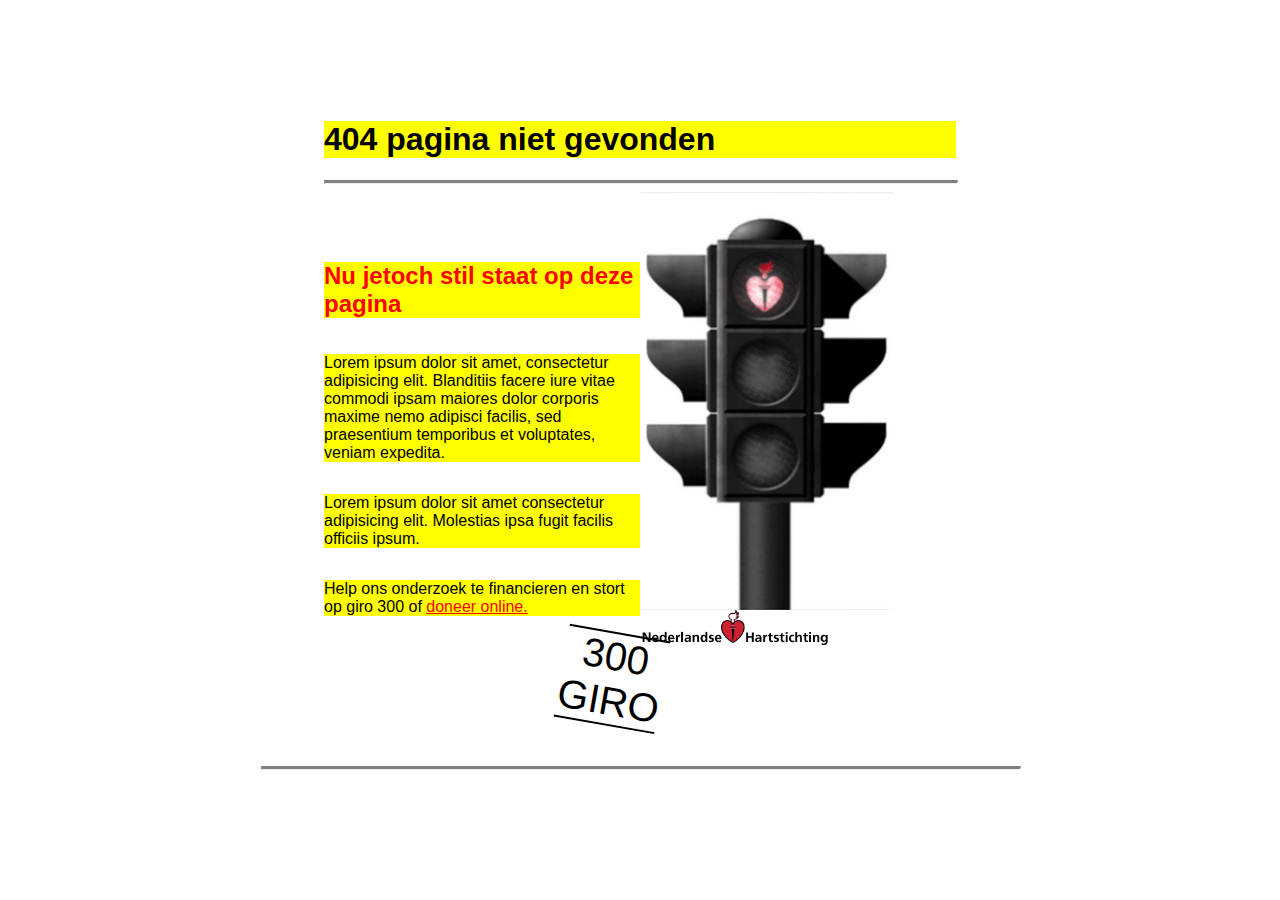
<file: index.html>
<!DOCTYPE html>
<html lang="en">
<head>
    <meta charset="UTF-8">
    <meta http-equiv="X-UA-Compatible" content="IE=edge">
    <meta name="viewport" content="width=device-width, initial-scale=1.0">
    <title>Sviesoforas</title>
    <link rel="stylesheet" href="../css/main.css">
</head>

<body style="background-color: #FFFFFF; font-family: 'Gill Sans', 'Gill Sans MT', Calibri, 'Trebuchet MS', sans-serif;">
    <main style="display: inline-blocko; width: 50%; margin-top: 100px; margin-left: 25%;"> 
        <div style="width: 100%; float: left; margin-top: 0;">
        <h1 style="display: inline-block; width: 100%; background-color: yellow; text-align: left;">404 pagina niet gevonden</h1>
        <hr style="width: 100%; float: left; margin-top: 0; border-top: grey 3px solid;">
        </div>
        <div style="width: 50%; float: left; margin-top: 50px; display:inline-block">
            <h2 style="display: inline-block; width: 100%; background-color: yellow; text-align: left; color: red;">Nu jetoch stil staat op deze pagina</h2>
            <p style="display: inline-block; width: 100%; background-color: yellow; text-align: left;">Lorem ipsum dolor sit amet, consectetur adipisicing elit. Blanditiis facere iure vitae commodi ipsam maiores dolor corporis maxime nemo adipisci facilis, sed praesentium temporibus et voluptates, veniam expedita.</p>
            <p style="display: inline-block; width: 100%; background-color: yellow; text-align: left;">Lorem ipsum dolor sit amet consectetur adipisicing elit. Molestias ipsa fugit facilis officiis ipsum.</p>
            <p style="display: inline-block; width: 100%; background-color: yellow; text-align: left;">Help ons onderzoek te financieren en stort op giro 300 of <a href="#">doneer online.</a></p>
            <p class="pasukimas">300 <br> GIRO</p>
            
        </div>
            <img style="width: 40%; float: right; margin-right: 10%;" src="../img/sviesoforas.jpg" alt="Sviesofore dega raudona sirdis">
            <img style="width: 30%; float: left; margin-right: 0; margin-bottom: 0vh;" src="../img/sirdis.jpg" alt="Dega raudona sirdis">
            
    </main>
    <hr style="width: 60%; float: left; margin-left: 20%; margin-top: 0; border-top: grey 3px solid;">
</body>

</html>
</file>
<file: css/main.css>
p {
}

a {
color: red;
}


.pasukimas {
    display: inline-block;
    
    text-align: center;
    margin-left: 75%;
    margin-right: 10%;
    margin-top: 0vh;
    font-size: 40px;
    transform: rotate(10deg);
    border-top: solid 2px black;
    border-bottom: solid 2px black;
    
    }
</file>
